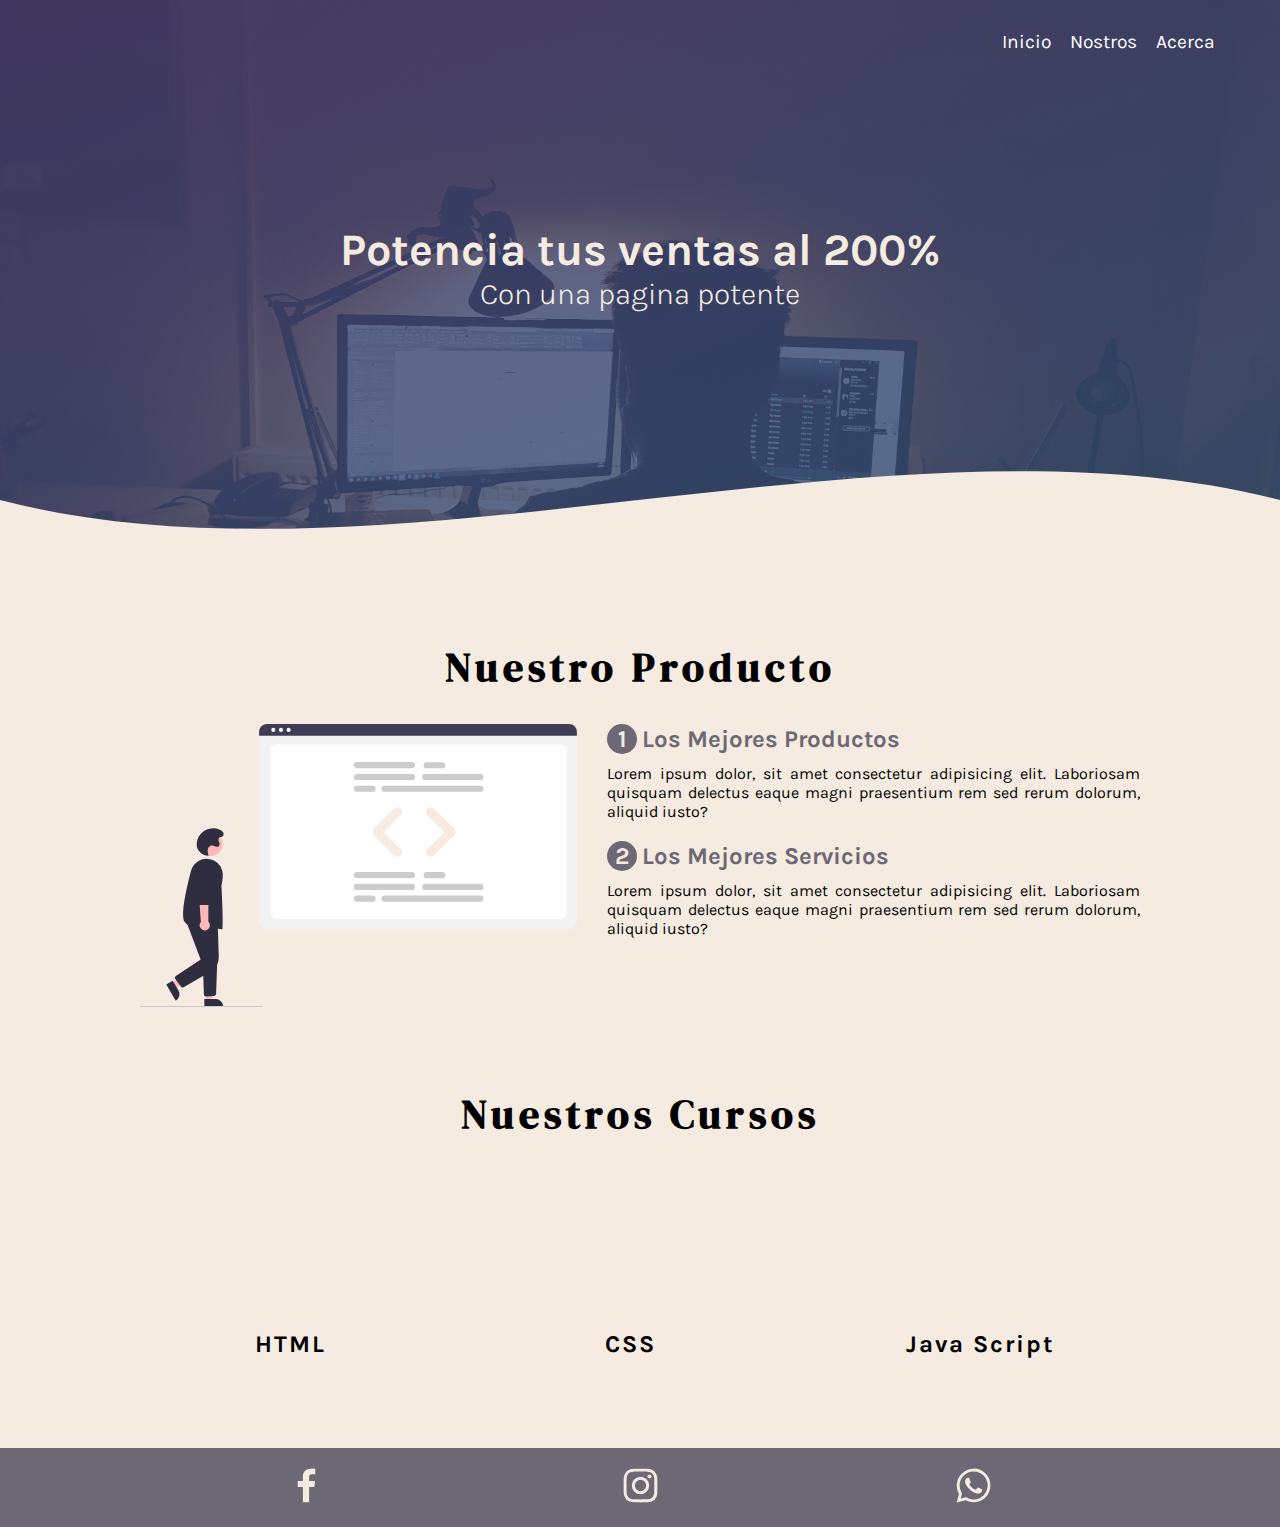
<file: index.html>
<!DOCTYPE html>
<html lang="es">

<head>
    <meta charset="UTF-8">
    <meta http-equiv="X-UA-Compatible" content="IE=edge">
    <meta name="viewport" content="width=device-width, initial-scale=1.0">
    <title>Inicio</title>
    <link rel="preconnect" href="https://fonts.googleapis.com">
    <link rel="preconnect" href="https://fonts.gstatic.com" crossorigin>
    <link href="https://fonts.googleapis.com/css2?family=DM+Serif+Display&family=Karla:wght@400;700&display=swap"
        rel="stylesheet">
    <link rel="stylesheet" href="./estilos.css">


</head>

<body>
    <header class="hero">
        <nav class="nav_hero">
            <div class="nav_links">
                <a href="#" class="nav_link">Inicio</a>
                <a href="#" class="nav_link">Nostros</a>
                <a href="#" class="nav_link">Acerca</a>
            </div>
        </nav>
        <div class="hero_textos">
            <h1 class="hero_tittle">Potencia tus ventas al 200%</h1>
            <h2 class="hero_subtittle">Con una pagina potente</h2>
        </div>
        <figure class="hero_figure">
            <div class="hero_wave" style="height: 150px; overflow: hidden;"><svg viewBox="0 0 500 150"
                    preserveAspectRatio="none" style="height: 100%; width: 100%;">
                    <path d="M0.00,49.98 C149.99,150.00 349.20,-49.98 500.00,49.98 L500.00,150.00 L0.00,150.00 Z"
                        style="stroke: none; fill: #f5ebe0;"></path>
                </svg></div>
        </figure>
    </header>
    <main>
        <section class="container">
            <h2 class="container_tittle">Nuestro Producto</h2>
            <div class="card_nosotros">
                <figure class="card_figure">
                    <img src="./Images/developer.svg" alt="" class="card_img">
                </figure>
                <div class="card_info">
                    <div class="card_textos">
                        <h3 class="info_tittle"><span class="info_number">1</span>Los Mejores Productos</h3>
                        <p class="info_paragraph">Lorem ipsum dolor, sit amet consectetur adipisicing elit. Laboriosam
                            quisquam delectus eaque magni praesentium rem sed rerum dolorum, aliquid iusto?</p>
                    </div>
                    <div class="card_textos">
                        <h3 class="info_tittle"><span class="info_number">2</span>Los Mejores Servicios</h3>
                        <p class="info_paragraph">Lorem ipsum dolor, sit amet consectetur adipisicing elit. Laboriosam
                            quisquam delectus eaque magni praesentium rem sed rerum dolorum, aliquid iusto?</p>
                    </div>
                </div>
            </div>
        </section>

        <section class="container">
            <h2 class="container_tittle">Nuestros Cursos</h2>
            <div class="card_cursos">
                <div class="cursos_logos">
                    <figure class="cursos_logo cursos_logo_1">
                        <img src="./Images/html.svg" alt="" class="cursos_img">
                    </figure>
                    <h4 class="cursos_tittle">HTML</h4>
                </div>
                <div class="cursos_logos cursos_logo_2">
                    <figure class="cursos_logo">
                        <img src="./Images/css.svg" alt="" class="cursos_img">
                    </figure>
                    <h4 class="cursos_tittle">CSS</h4>
                </div>
                <div class="cursos_logos cursos_logo_3">
                    <figure class="cursos_logo" >
                        <img src="./Images/java.svg" alt="" class="cursos_img">
                    </figure>
                    <h4 class="cursos_tittle">Java Script</h4>
                </div>
            </div>
        </section>
    </main>
    <footer>
        <div class="contact">
           <figure class="contact_fig">
               <img src="./Images/face.svg" alt="" class="contact_img">
           </figure>  
           <figure class="contact_fig">
            <img src="./Images/insta.svg" alt="" class="contact_img">
        </figure> 
        <figure class="contact_fig">
            <img src="./Images/wpp.svg" alt="" class="contact_img">
        </figure>   
        </div>
    </footer>

    <script src="./js/animacion.js"></script>

</body>

</html>
</file>
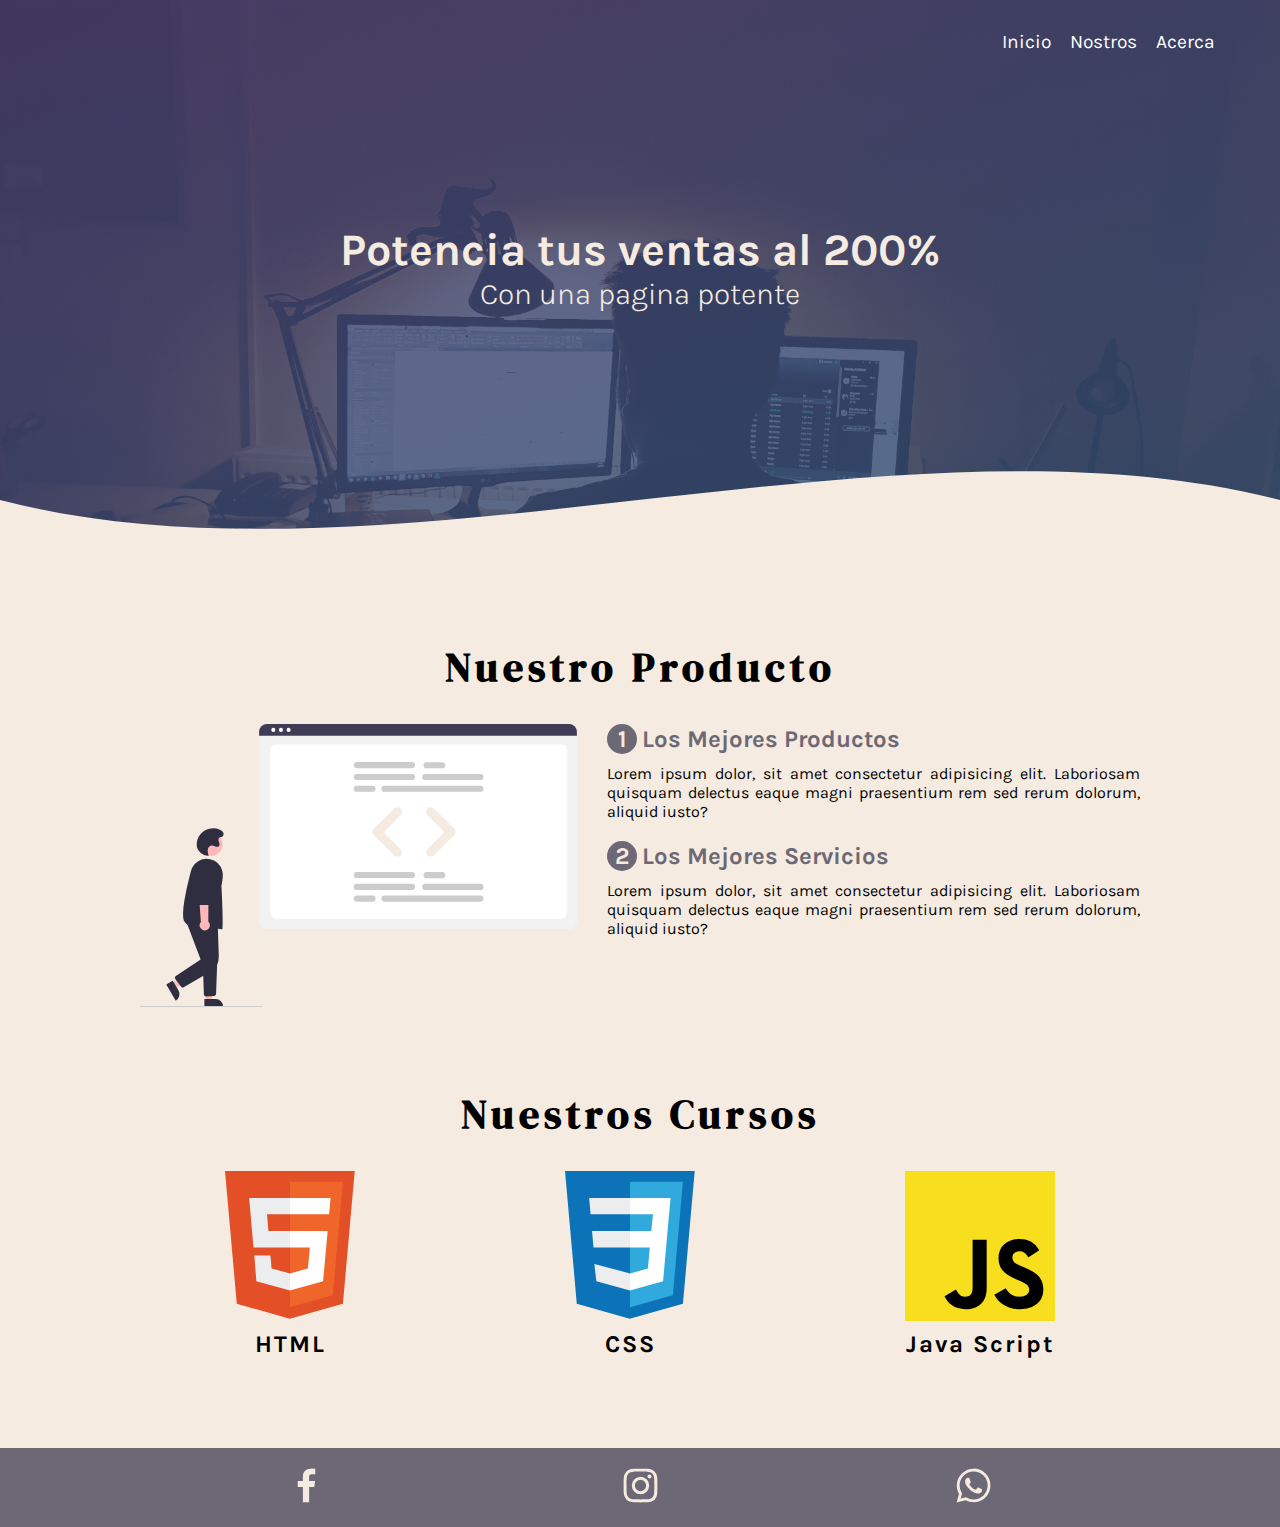
<file: index/index.html>
<!DOCTYPE html>
<html lang="es">

<head>
    <meta charset="UTF-8">
    <meta http-equiv="X-UA-Compatible" content="IE=edge">
    <meta name="viewport" content="width=device-width, initial-scale=1.0">
    <title>Inicio</title>
    <link rel="preconnect" href="https://fonts.googleapis.com">
    <link rel="preconnect" href="https://fonts.gstatic.com" crossorigin>
    <link href="https://fonts.googleapis.com/css2?family=DM+Serif+Display&family=Karla:wght@400;700&display=swap"
        rel="stylesheet">
    <link rel="stylesheet" href="./estilos.css">

</head>

<body>
    <header class="hero">
        <nav class="nav_hero">
            <div class="nav_links">
                <a href="#" class="nav_link">Inicio</a>
                <a href="#" class="nav_link">Nostros</a>
                <a href="#" class="nav_link">Acerca</a>
            </div>
        </nav>
        <div class="hero_textos">
            <h1 class="hero_tittle">Potencia tus ventas al 200%</h1>
            <h2 class="hero_subtittle">Con una pagina potente</h2>
        </div>
        <figure class="hero_figure">
            <div class="hero_wave" style="height: 150px; overflow: hidden;"><svg viewBox="0 0 500 150"
                    preserveAspectRatio="none" style="height: 100%; width: 100%;">
                    <path d="M0.00,49.98 C149.99,150.00 349.20,-49.98 500.00,49.98 L500.00,150.00 L0.00,150.00 Z"
                        style="stroke: none; fill: #f5ebe0;"></path>
                </svg></div>
        </figure>
    </header>
    <main>
        <section class="container">
            <h2 class="container_tittle">Nuestro Producto</h2>
            <div class="card_nosotros">
                <figure class="card_figure">
                    <img src="../Images/developer.svg" alt="" class="card_img">
                </figure>
                <div class="card_info">
                    <div class="card_textos">
                        <h3 class="info_tittle"><span class="info_number">1</span>Los Mejores Productos</h3>
                        <p class="info_paragraph">Lorem ipsum dolor, sit amet consectetur adipisicing elit. Laboriosam
                            quisquam delectus eaque magni praesentium rem sed rerum dolorum, aliquid iusto?</p>
                    </div>
                    <div class="card_textos">
                        <h3 class="info_tittle"><span class="info_number">2</span>Los Mejores Servicios</h3>
                        <p class="info_paragraph">Lorem ipsum dolor, sit amet consectetur adipisicing elit. Laboriosam
                            quisquam delectus eaque magni praesentium rem sed rerum dolorum, aliquid iusto?</p>
                    </div>
                </div>
            </div>
        </section>

        <section class="container">
            <h2 class="container_tittle">Nuestros Cursos</h2>
            <div class="card_cursos">
                <div class="cursos_logos">
                    <figure class="cursos_logo">
                        <img src="../Images/html.svg" alt="" class="cursos_img">
                    </figure>
                    <h4 class="cursos_tittle">HTML</h4>
                </div>
                <div class="cursos_logos">
                    <figure class="cursos_logo">
                        <img src="../Images/css.svg" alt="" class="cursos_img">
                    </figure>
                    <h4 class="cursos_tittle">CSS</h4>
                </div>
                <div class="cursos_logos">
                    <figure class="cursos_logo">
                        <img src="../Images/java.svg" alt="" class="cursos_img">
                    </figure>
                    <h4 class="cursos_tittle">Java Script</h4>
                </div>
            </div>
        </section>
    </main>
    <footer>
        <div class="contact">
           <figure class="contact_fig">
               <img src="../Images/face.svg" alt="" class="contact_img">
           </figure>  
           <figure class="contact_fig">
            <img src="../Images/insta.svg" alt="" class="contact_img">
        </figure> 
        <figure class="contact_fig">
            <img src="../Images/wpp.svg" alt="" class="contact_img">
        </figure>   
        </div>
    </footer>

</body>

</html>
</file>
<file: estilos.css>
:root{
    --font1: 'DM Serif Display', serif;
    --font2: 'Karla', sans-serif;
    --color1: #6d6875;
    --color2: #b5838d;
    --color3: #e5989b;
    --color4: #ffb4a2;
    --color5: #ffcdb2;
    --color6: #f5ebe0;
}

*{
    padding: 0;
    margin: 0;
    box-sizing: border-box;
}

body{
    background-color: var(--color6);
}



.hero{
    width: 100%;
    height: 600px;
    background-image: linear-gradient(-20deg, hsla(204, 47%, 32%, 0.8) 0%, hsla(253, 28%, 36%, 0.8) 100%), url(./Images/Header.jpg);
    background-size: cover;
    background-attachment:fixed;
    background-position: center;
    position: relative;
}

.nav_hero{
    text-align: right;
    padding: 30px 50px 0 0;
    color: var(--color5);
}

.nav_link{
    color: white;
    font-family: var(--font2);
    font-weight: 400;
    font-size: 1.2em;
    text-decoration: none;
    margin-right: 15px ;
}

.nav_link:hover{
    text-decoration: underline;
}

.hero_wave{
    position: absolute;
    bottom: 0;
    width: 100%;
}

.hero_textos{
    font-family: var(--font2);
    display: flex;
    height: 430px;
    width: 100%;
    align-items: center;
    justify-content: center;
    flex-direction: column;
    text-align: center;
    color: var(--color6);
}

.hero_tittle{
    font-size: 45px;
}

.hero_subtittle{
    font-size: 30px;
    font-weight: 300;
}

.container{
    padding: 40px 0;
    width: 90%;
    max-width: 1000px;
    margin: auto;
    overflow: hidden;
}

.container_tittle{
    text-align: center;
    font-family: var(--font1);
    font-size: 40px;
    letter-spacing: 5px;

}

.card_nosotros{
    display: flex;
    justify-content: space-evenly;
    gap: 30px;
    margin-top: 30px;
    font-family: var(--font2);
}

.card_figure{
    display: flex;
    
}
.card_img{
    width: 100%;
    
}

.info_tittle{
    font-size: 1.5em;
    color: var(--color1);
}

.info_number{
    display: inline-flex;
    justify-content: center;
    align-items: center;
    width: 30px;
    height: 30px;
    background-color: var(--color1);
    color: var(--color6);
    border-radius: 50%;
    margin-right: 5px;

}

.info_paragraph{
    text-align: justify;
    margin-top: 10px;
}

.card_textos{
    margin-bottom: 20px;
}

.card_cursos{
    display: flex;
    justify-content: space-around;
    font-family: var(--font2);
    margin-top: 30px;
    gap: 40px;
    flex-wrap: wrap;
}

.cursos_img{
    width: 100%;
    height: 150px;
}

.cursos_tittle{
    text-align: center;
    font-size: 1.5em;
    margin-top: 5px;
    letter-spacing: 2px;
}

.cursos_logo{
    opacity: 0;
    transition: all 2s;
}




@keyframes MostrarTop {
    0%{
        transform: translateY(-80px);
    }
    100%{
        transform: translateY(0);
    }
    
}

.contact{
    background-color: var(--color1);
    color: var(--color6);
    font-family: var(--font2);
    display: flex;
    padding: 15px 0;
    justify-content: space-evenly;
    gap: 5px;
    margin-top: 50px;
}

.contact_img{
    width: 45px;
    cursor: pointer;
    
}

@media (max-width: 700px){
    .card_nosotros{
        flex-direction: column;
    }

    .card_img{
        width: 75%;
        margin: 0 auto;
        margin-bottom: 10px;
    }

    
    
}
</file>
<file: index/estilos.css>
:root{
    --font1: 'DM Serif Display', serif;
    --font2: 'Karla', sans-serif;
    --color1: #6d6875;
    --color2: #b5838d;
    --color3: #e5989b;
    --color4: #ffb4a2;
    --color5: #ffcdb2;
    --color6: #f5ebe0;
}

*{
    padding: 0;
    margin: 0;
    box-sizing: border-box;
}

body{
    background-color: var(--color6);
}



.hero{
    width: 100%;
    height: 600px;
    background-image: linear-gradient(-20deg, hsla(204, 47%, 32%, 0.8) 0%, hsla(253, 28%, 36%, 0.8) 100%), url(../Images/Header.jpg);
    background-size: cover;
    background-attachment:fixed;
    background-position: center;
    position: relative;
}

.nav_hero{
    text-align: right;
    padding: 30px 50px 0 0;
    color: var(--color5);
}

.nav_link{
    color: white;
    font-family: var(--font2);
    font-weight: 400;
    font-size: 1.2em;
    text-decoration: none;
    margin-right: 15px ;
}

.nav_link:hover{
    text-decoration: underline;
}

.hero_wave{
    position: absolute;
    bottom: 0;
    width: 100%;
}

.hero_textos{
    font-family: var(--font2);
    display: flex;
    height: 430px;
    width: 100%;
    align-items: center;
    justify-content: center;
    flex-direction: column;
    text-align: center;
    color: var(--color6);
}

.hero_tittle{
    font-size: 45px;
}

.hero_subtittle{
    font-size: 30px;
    font-weight: 300;
}

.container{
    padding: 40px 0;
    width: 90%;
    max-width: 1000px;
    margin: auto;
    overflow: hidden;
}

.container_tittle{
    text-align: center;
    font-family: var(--font1);
    font-size: 40px;
    letter-spacing: 5px;

}

.card_nosotros{
    display: flex;
    justify-content: space-evenly;
    gap: 30px;
    margin-top: 30px;
    font-family: var(--font2);
}

.card_figure{
    display: flex;
    
}
.card_img{
    width: 100%;
    
}

.info_tittle{
    font-size: 1.5em;
    color: var(--color1);
}

.info_number{
    display: inline-flex;
    justify-content: center;
    align-items: center;
    width: 30px;
    height: 30px;
    background-color: var(--color1);
    color: var(--color6);
    border-radius: 50%;
    margin-right: 5px;

}

.info_paragraph{
    text-align: justify;
    margin-top: 10px;
}

.card_textos{
    margin-bottom: 20px;
}

.card_cursos{
    display: flex;
    justify-content: space-around;
    font-family: var(--font2);
    margin-top: 30px;
    gap: 40px;
    flex-wrap: wrap;
}

.cursos_img{
    width: 100%;
    height: 150px;
}

.cursos_tittle{
    text-align: center;
    font-size: 1.5em;
    margin-top: 5px;
    letter-spacing: 2px;
}

.contact{
    background-color: var(--color1);
    color: var(--color6);
    font-family: var(--font2);
    display: flex;
    padding: 15px 0;
    justify-content: space-evenly;
    gap: 5px;
    margin-top: 50px;
}

.contact_img{
    width: 45px;
    cursor: pointer;
    
}

@media (max-width: 700px){
    .card_nosotros{
        flex-direction: column;
    }

    .card_img{
        width: 75%;
        margin: 0 auto;
        margin-bottom: 10px;
    }

    
    
}
</file>
